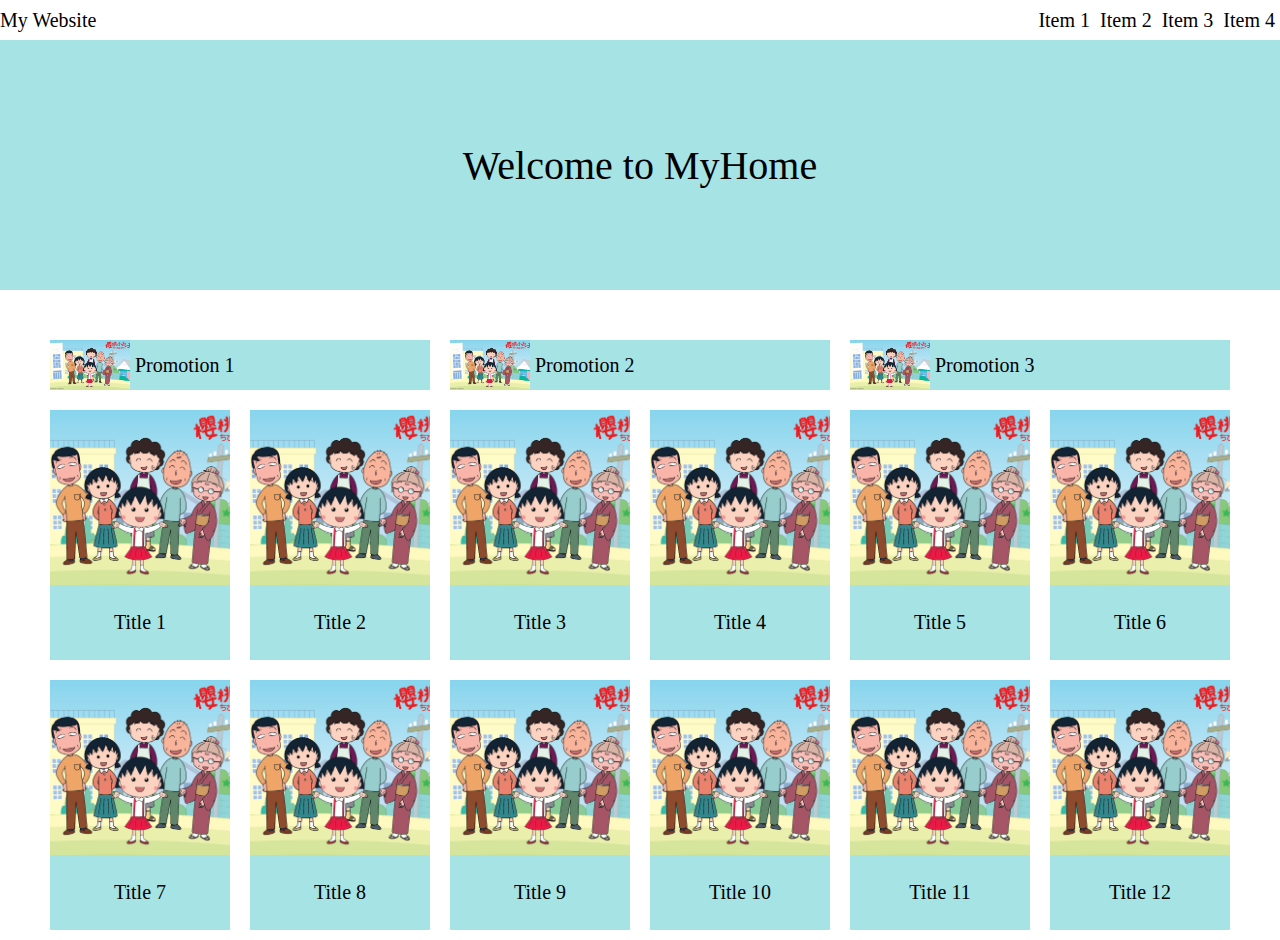
<file: Week1/Assignment1.html>
<!DOCTYPE html>
<html>
	<head>
		<meta name="viewport" content="width=device-width, initial-scale = 1.0" />
		<meta charset="utf-8" />
		<title>Assignment 1</title>
		<link rel="stylesheet" type="text/css" href="Assignment1.css"/>
	</head>
	<body>
		<div class="UpperFrame">
			<div class="headline">My Website</div>
			<div class="desktop-menu">
				<div class="item">Item 1</div>
				<div class="item">Item 2</div>
				<div class="item">Item 3</div>
				<div class="item">Item 4</div>
			</div>
			<div class="mobile-menu">
				<img src="menu_icon.png" width="30" height="30" />
			</div>
		</div>
		<div class="welcome">
			<div class="welcomeText">Welcome to MyHome</div>
		</div>
		<div class="main">
			<div class="UpMain">
				<div class="promotion">
					<img src = "maruko.jpeg" class="UpperImg"/>
					<div class="promotionText">Promotion 1</div>
				</div>
				<div class="promotion">
					<img src = "maruko.jpeg" class="UpperImg"/>
					<div class="promotionText">Promotion 2</div>
				</div>
				<div id="Promotion3" class="promotion">
					<img src = "maruko.jpeg" class="UpperImg"/>
					<div class="promotionText">Promotion 3</div>
				</div>
			</div>
			<div class="DownMain">
				<div class="title">
					<img src = "maruko.jpeg" class="DownImg"/>
					<div class="titlePlace">
						<div class="titleText"> Title 1</div>
					</div>
				</div>
				<div class="title">
					<img src = "maruko.jpeg" class="DownImg"/>
					<div class="titlePlace">
						<div class="titleText"> Title 2</div>
					</div>
				</div>
				<div class="title">
					<img src = "maruko.jpeg" class="DownImg"/>
					<div class="titlePlace">
						<div class="titleText"> Title 3</div>
					</div>
				</div>
				<div class="title">
					<img src = "maruko.jpeg" class="DownImg"/>
					<div class="titlePlace">
						<div class="titleText"> Title 4</div>
					</div>
				</div>
				<div class="title">
					<img src = "maruko.jpeg" class="DownImg"/>
					<div class="titlePlace">
						<div class="titleText"> Title 5</div>
					</div>
				</div>
				<div class="title">
					<img src = "maruko.jpeg" class="DownImg"/>
					<div class="titlePlace">
						<div class="titleText"> Title 6</div>
					</div>
				</div>
				<div class="title">
					<img src = "maruko.jpeg" class="DownImg"/>
					<div class="titlePlace">
						<div class="titleText"> Title 7</div>
					</div>
				</div>
				<div class="title">
					<img src = "maruko.jpeg" class="DownImg"/>
					<div class="titlePlace">
						<div class="titleText"> Title 8</div>
					</div>
				</div>
				<div class="title">
					<img src = "maruko.jpeg" class="DownImg"/>
					<div class="titlePlace">
						<div class="titleText"> Title 9</div>
					</div>
				</div>
				<div class="title">
					<img src = "maruko.jpeg" class="DownImg"/>
					<div class="titlePlace">
						<div class="titleText"> Title 10</div>
					</div>
				</div>
				<div class="title">
					<img src = "maruko.jpeg" class="DownImg"/>
					<div class="titlePlace">
						<div class="titleText"> Title 11</div>
					</div>
				</div>
				<div class="title">
					<img src = "maruko.jpeg" class="DownImg"/>
					<div class="titlePlace">
						<div class="titleText"> Title 12</div>
					</div>
				</div>
			</div>
		</div>
	</body>
</html>
</file>
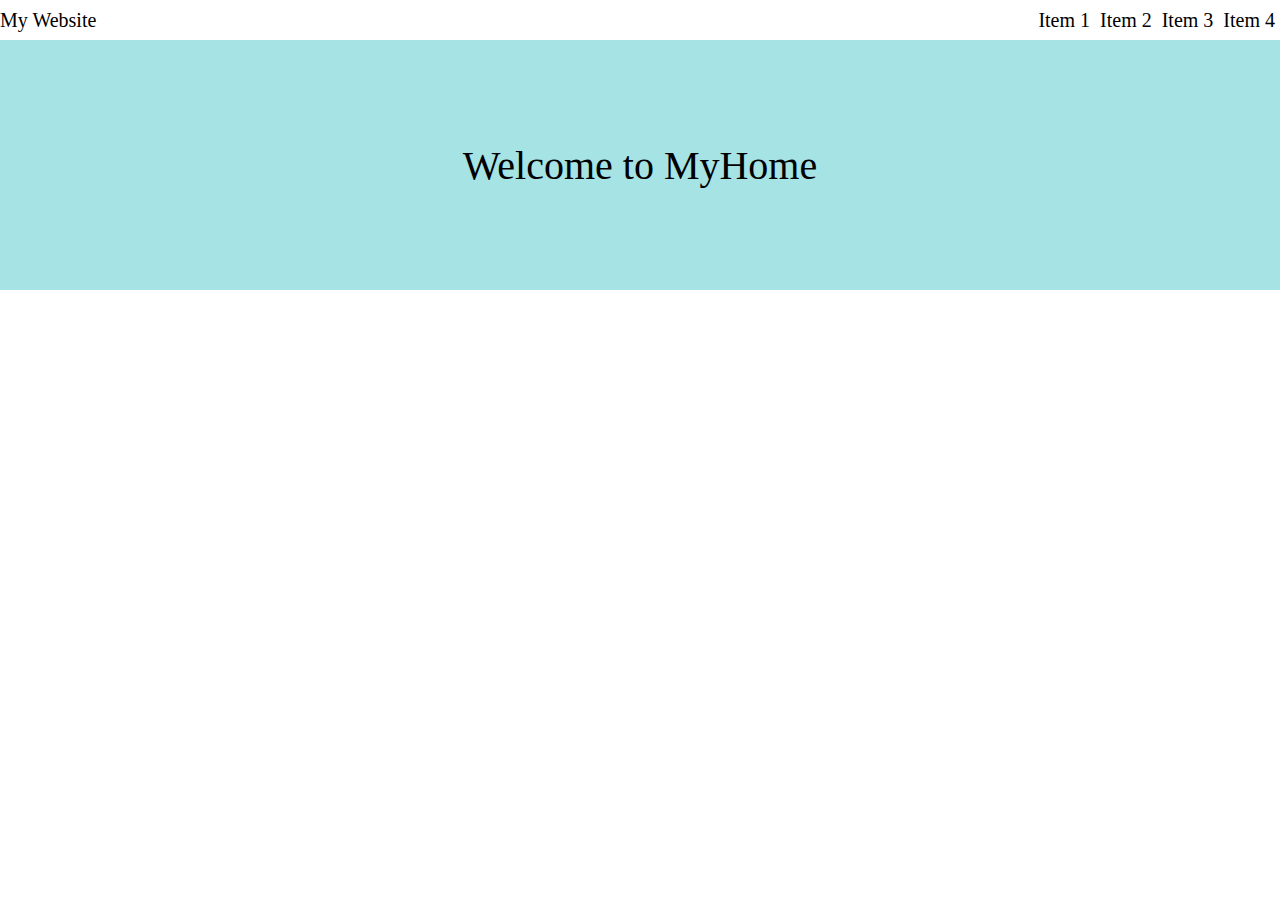
<file: Week3/task3.html>
<!DOCTYPE html>
<html>
	<head>
		<meta name="viewport" content="width=device-width, initial-scale = 1.0" />
		<meta charset="utf-8" />
		<title>task3</title>
		<link rel="stylesheet" type="text/css" href="task3.css"/>
	</head>
	<body>
		<div class="UpperFrame">
			<div class="headline">My Website</div>
			<div class="desktop-menu">
				<div class="item">Item 1</div>
				<div class="item">Item 2</div>
				<div class="item">Item 3</div>
				<div class="item">Item 4</div>
			</div>
			<div class="mobile-menu">
				<img src="../Week1/menu_icon.png" width="30" height="30" />
			</div>
		</div>
		<div class="welcome">
			<div class="welcomeText">Welcome to MyHome</div>
		</div>
		<div class="main">
			<div id = "PromotionPart" class="UpMain"></div>
			<div id = "TitlePart" class="DownMain"></div>
		</div>
		<script>
			// get data from internet
			fetch("https://padax.github.io/taipei-day-trip-resources/taipei-attractions-assignment.json").then(function(response){
				return response.json();
			}).then(function(data){
				let TotalPromoNumber = 3;
				let TotalTitleNumber = 12;
				let AttraList = data["result"]["results"];
				let PromotionNo, titleNo, newDiv, newImg, container;

				for(Attr in AttraList) {
					// Prommotion part
					if(Attr < TotalPromoNumber) {
						PromotionNo = Number(Attr) + 1;
								
						// create Promotion blocks
						newDiv = document.createElement('div');
						newDiv.className = 'promotion';
						newDiv.id = "Promotion" + PromotionNo;

						container = document.getElementById("PromotionPart");
						container.appendChild(newDiv);

						// set attraction picture
						newImg = document.createElement('img');
						newImg.src = "https://"+AttraList[Attr].file.split("https://")[1];
						newImg.className = 'UpperImg';

						// set attraction name
						newDiv = document.createElement('div');
						newDiv.className = 'promotionText';
						newDiv.textContent = AttraList[Attr].stitle;

						// add to Promotion block
						container = document.getElementById("Promotion" + PromotionNo);
						container.appendChild(newImg);
						container.appendChild(newDiv);
					}
					// Title part
					else if(Attr < (TotalPromoNumber + TotalTitleNumber)){
						titleNo = Number(Attr) + 1 - TotalPromoNumber;

						// create Title blocks
						newDiv = document.createElement('div');
						newDiv.className = 'title';
						newDiv.id = "Title" + titleNo;

						container = document.getElementById("TitlePart");
						container.appendChild(newDiv);

						// set attraction picture
						newImg = document.createElement('img');
						newImg.src = "https://"+AttraList[Attr].file.split("https://")[1];
						newImg.className = 'DownImg';

						// set attraction img, name place
						newDiv = document.createElement('div');
						newDiv.className = 'titlePlace';
						newDiv.id = "TitlePlace" + titleNo;

						// add to Title block
						container = document.getElementById("Title" + titleNo);
						container.appendChild(newImg);
						container.appendChild(newDiv);

						// add attraction name to name place
						newDiv = document.createElement('div');
						newDiv.className = 'titleText';
						newDiv.textContent = AttraList[Attr].stitle;

						container = document.getElementById("TitlePlace" + titleNo);
						container.appendChild(newDiv);
					}
				}
			});
		</script>
	</body>
</html>
</file>
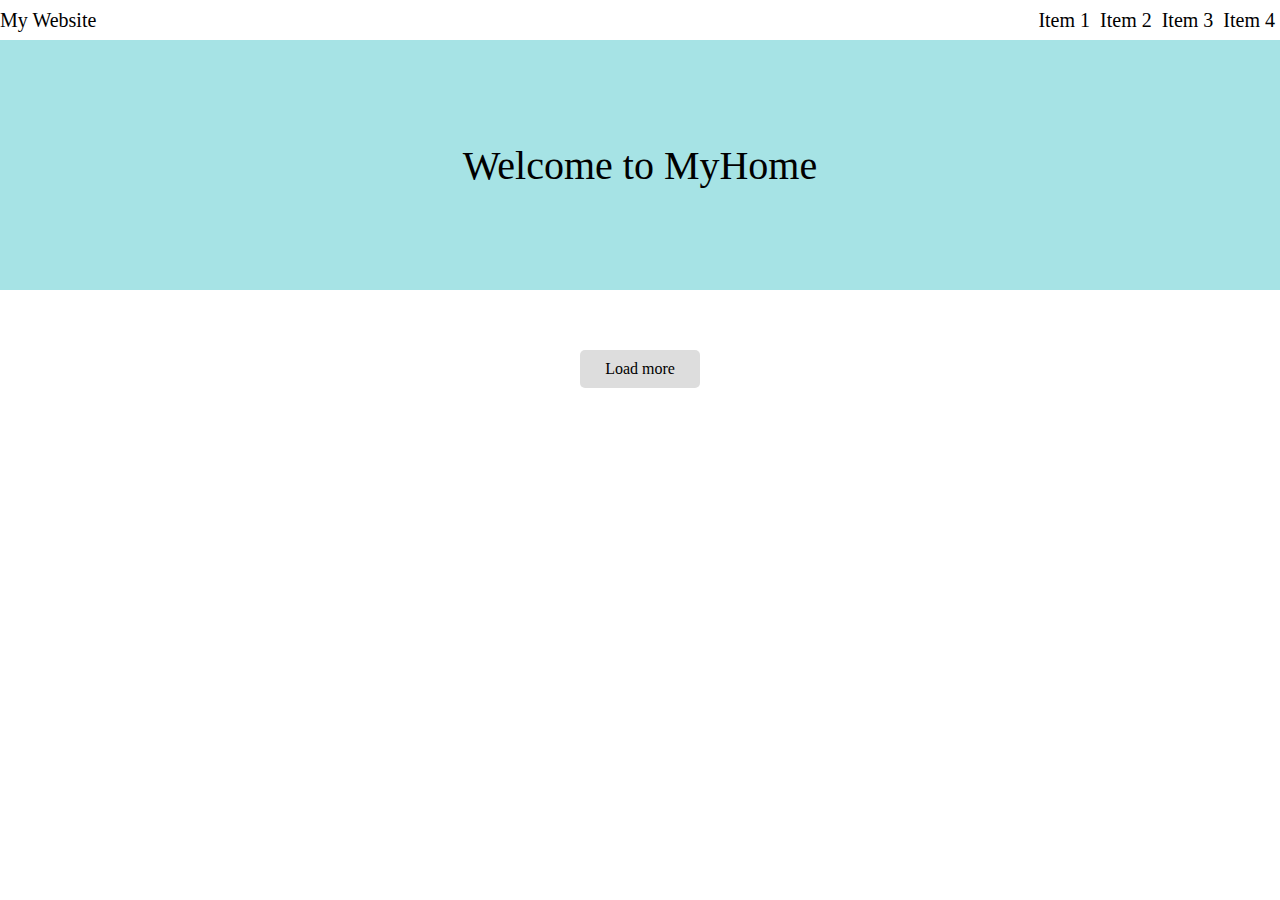
<file: Week3/task4.html>
<!DOCTYPE html>
<html>
	<head>
		<meta name="viewport" content="width=device-width, initial-scale = 1.0" />
		<meta charset="utf-8" />
		<title>task4</title>
		<link rel="stylesheet" type="text/css" href="task4.css"/>
	</head>
	<body>
		<div class="UpperFrame">
			<div class="headline">My Website</div>
			<div class="desktop-menu">
				<div class="item">Item 1</div>
				<div class="item">Item 2</div>
				<div class="item">Item 3</div>
				<div class="item">Item 4</div>
			</div>
			<div class="mobile-menu">
				<img src="../Week1/menu_icon.png" width="30" height="30" />
			</div>
		</div>
		<div class="welcome">
			<div class="welcomeText">Welcome to MyHome</div>
		</div>
		<div class="main">
			<div id = "PromotionPart" class="UpMain"></div>
			<div id = "TitlePart" class="DownMain"></div>
		</div>
		<div class="button">
			<span class="btn" onclick="LoadMore();">Load more</span>
		</div>
		<script>
			let TotalPromoNumber = 3;
			let DefaultTitleNumber = 12;
			let TotalAttrNumber;
			let AttraList;
			let LoadAttrStartIdx = 15;
			let PromotionNo, titleNo, newDiv, newImg, container;

			// creat promotion block
			function CreatAPromotion(AttrNo) {
				PromotionNo = AttrNo + 1;
								
				// create Promotion blocks
				newDiv = document.createElement('div');
				newDiv.className = 'promotion';
				newDiv.id = "Promotion" + PromotionNo;

				container = document.getElementById("PromotionPart");
				container.appendChild(newDiv);

				// set attraction picture
				newImg = document.createElement('img');
				newImg.src = "https://"+AttraList[AttrNo].file.split("https://")[1];
				newImg.className = 'UpperImg';
		
				// set attraction name
				newDiv = document.createElement('div');
				newDiv.className = 'promotionText';
				newDiv.textContent = AttraList[AttrNo].stitle;

				// add to Promotion block
				container = document.getElementById("Promotion" + PromotionNo);
				container.appendChild(newImg);
				container.appendChild(newDiv);
			}
			
			// creat title block
			function CreatATitle(AttrNo) {
				titleNo = AttrNo + 1 - TotalPromoNumber;

				// create Title blocks
				newDiv = document.createElement('div');
				newDiv.className = 'title';
				newDiv.id = "Title" + titleNo;

				container = document.getElementById("TitlePart");
				container.appendChild(newDiv);

				// set attraction picture
				newImg = document.createElement('img');
				newImg.src = "https://"+AttraList[AttrNo].file.split("https://")[1];
				newImg.className = 'DownImg';

				// set attraction img, name place
				newDiv = document.createElement('div');
				newDiv.className = 'titlePlace';
				newDiv.id = "TitlePlace" + titleNo;

				// add to Title block
				container = document.getElementById("Title" + titleNo);
				container.appendChild(newImg);
				container.appendChild(newDiv);

				// add attraction name to name place
				newDiv = document.createElement('div');
				newDiv.className = 'titleText';
				newDiv.textContent = AttraList[AttrNo].stitle;

				container = document.getElementById("TitlePlace" + titleNo);
				container.appendChild(newDiv);
			}

			// get data from internet and fill in html
			function GetDefaultData(StarIdx, EndIdx) {
				// get data from internet
				fetch("https://padax.github.io/taipei-day-trip-resources/taipei-attractions-assignment.json").then(function(response){
					return response.json();
				}).then(function(data){
					AttraList = data["result"]["results"];
					TotalAttrNumber = AttraList.length;
					
					for(let i = StarIdx; i <= EndIdx; i++) {
						// Prommotion part
						if(i < TotalPromoNumber) {
							CreatAPromotion(i);
						}
						// Title part
						else if(i < TotalAttrNumber){
							CreatATitle(i);
						}
					}
				});
			}

			function LoadMore() {
				Cnt = 0;
				while(Cnt < 12) {
					if(LoadAttrStartIdx >= TotalAttrNumber) {
						let BtnSpan = document.querySelector('.btn');
						BtnSpan.style.display = 'none';
						break;
					}
					CreatATitle(LoadAttrStartIdx);
					LoadAttrStartIdx++;
					Cnt++;
				}
			}

			// load default infos
			GetDefaultData(0,14);
			LoadAttrStartIdx = 15;
		</script>
	</body>
</html>
</file>
<file: Week1/Assignment1.css>
html,body{
	margin: 0;
}
/* 1200 < screen */
.UpperFrame {
	display: flex;
	font-size: 20px;
	align-items: center;
	height: 40px;
}
.headline{
    text-align: left;
}
.desktop-menu{
    display: flex;
	flex: auto;
	justify-content: flex-end;
}
.mobile-menu{
	display: none;
}
.item{
	text-align: center;
	margin-left: 5px;
	margin-right: 5px;
}
.welcome{
	display: flex;
	height: 250px;
	font-size: 40px;
	text-align: center;
	justify-content: center;
	align-items: center;
	background-color: rgb(166, 227, 229);
}
.main{
	display: flex;
	flex-direction: column;
	align-items: center;
	font-size: 20px;
}
.UpMain{
	display: flex;
	margin-top: 40px;
	justify-content: center;
	align-items: center;
	width: 1200px;
}
.promotion{
	display: flex;
	align-items: center;
	width: 380px;
	height: 50px;
	margin-left: 10px;
	margin-right: 10px;
	margin-top: 10px;
	margin-bottom: 10px;
	background-color: rgb(166, 227, 229);
}
.promotionText{
	margin-left: 5px;
}
.UpperImg{
	width: 80px;
	height: 50px;
	object-fit: cover;
	object-position: center;
}
.DownMain{
	display: flex;
	flex-wrap: wrap;
	justify-content: center;
	width: 1200px;
}
.title{
	display: flex;
	align-items: center;
	flex-direction: column;
	width: 180px;
	height: 250px;
	margin-left: 10px;
	margin-right: 10px;
	margin-top: 10px;
	margin-bottom: 10px;
	background-color: rgb(166, 227, 229);
}
.DownImg{
	object-fit: cover;
	width: 100%;
	height: 70%;
	object-position: center;
}
.titlePlace {
	display: flex;
	width: 100%;
	flex: auto;
	align-items: center;
	justify-content: center;
}
.titleText {
	text-align: center;
	align-items: center;
	justify-content: center;
}

/* 600 < screen <= 1200 */
@media (max-width: 1200px) {
    .UpMain{
        flex-wrap: wrap;
		width: 90%;
    }
	.DownMain{
		width: 90%;
	}
    .promotion{
        width: calc(50% - 20px);
    }
	#Promotion3{
		width: 100%;
	}
	.title{
		width: calc(25% - 20px);
	}
}

/* screen <= 600 */
@media (max-width: 600px) {
	.desktop-menu{
		display: none;
	}
	.mobile-menu{
		display: flex;
		flex: auto;
		justify-content: flex-end;
	}
	.promotion{
        width: 100%;
    }
	.title{
		width: 100%;
	}
}
</file>
<file: Week3/task3.css>
html,body{
	margin: 0;
}
/* 1200 < screen */
.UpperFrame {
	display: flex;
	font-size: 20px;
	align-items: center;
	height: 40px;
}
.headline{
    text-align: left;
}
.desktop-menu{
    display: flex;
	flex: auto;
	justify-content: flex-end;
}
.mobile-menu{
	display: none;
}
.item{
	text-align: center;
	margin-left: 5px;
	margin-right: 5px;
}
.welcome{
	display: flex;
	height: 250px;
	font-size: 40px;
	text-align: center;
	justify-content: center;
	align-items: center;
	background-color: rgb(166, 227, 229);
}
.main{
	display: flex;
	flex-direction: column;
	align-items: center;
	font-size: 20px;
}
.UpMain{
	display: flex;
	margin-top: 40px;
	justify-content: center;
	align-items: center;
	width: 1200px;
}
.promotion{
	display: flex;
	align-items: center;
	width: 380px;
	height: 50px;
	margin-left: 10px;
	margin-right: 10px;
	margin-top: 10px;
	margin-bottom: 10px;
	background-color: rgb(166, 227, 229);
}
.promotionText{
	margin-left: 5px;
}
.UpperImg{
	width: 80px;
	height: 50px;
	object-fit: cover;
	object-position: center;
}
.DownMain{
	display: flex;
	flex-wrap: wrap;
	justify-content: center;
	width: 1200px;
}
.title{
	display: flex;
	align-items: center;
	flex-direction: column;
	width: 180px;
	height: 250px;
	margin-left: 10px;
	margin-right: 10px;
	margin-top: 10px;
	margin-bottom: 10px;
	background-color: rgb(166, 227, 229);
}
.DownImg{
	object-fit: cover;
	width: 100%;
	height: 70%;
	object-position: center;
}
.titlePlace {
	display: flex;
	width: 100%;
	flex: auto;
	align-items: center;
	justify-content: center;
}
.titleText {
	text-align: center;
	align-items: center;
	justify-content: center;
}

/* 600 < screen <= 1200 */
@media (max-width: 1200px) {
    .UpMain{
        flex-wrap: wrap;
		width: 90%;
    }
	.DownMain{
		width: 90%;
	}
    .promotion{
        width: calc(50% - 20px);
    }
	#Promotion3{
		width: 100%;
	}
	.title{
		width: calc(25% - 20px);
	}
}

/* screen <= 600 */
@media (max-width: 600px) {
	.desktop-menu{
		display: none;
	}
	.mobile-menu{
		display: flex;
		flex: auto;
		justify-content: flex-end;
	}
	.promotion{
        width: 100%;
    }
	.title{
		width: 100%;
	}
}
</file>
<file: Week3/task4.css>
html,body{
	margin: 0;
}
/* 1200 < screen */
.UpperFrame {
	display: flex;
	font-size: 20px;
	align-items: center;
	height: 40px;
}
.headline{
    text-align: left;
}
.desktop-menu{
    display: flex;
	flex: auto;
	justify-content: flex-end;
}
.mobile-menu{
	display: none;
}
.item{
	text-align: center;
	margin-left: 5px;
	margin-right: 5px;
}
.welcome{
	display: flex;
	height: 250px;
	font-size: 40px;
	text-align: center;
	justify-content: center;
	align-items: center;
	background-color: rgb(166, 227, 229);
}
.main{
	display: flex;
	flex-direction: column;
	align-items: center;
	font-size: 20px;
}
.UpMain{
	display: flex;
	margin-top: 40px;
	justify-content: center;
	align-items: center;
	width: 1200px;
}
.promotion{
	display: flex;
	align-items: center;
	width: 380px;
	height: 50px;
	margin-left: 10px;
	margin-right: 10px;
	margin-top: 10px;
	margin-bottom: 10px;
	background-color: rgb(166, 227, 229);
}
.promotionText{
	margin-left: 5px;
}
.UpperImg{
	width: 80px;
	height: 50px;
	object-fit: cover;
	object-position: center;
}
.DownMain{
	display: flex;
	flex-wrap: wrap;
	width: 1200px;
}
.title{
	display: flex;
	align-items: center;
	flex-direction: column;
	width: 180px;
	height: 300px;
	margin-left: 10px;
	margin-right: 10px;
	margin-top: 10px;
	margin-bottom: 10px;
	background-color: rgb(166, 227, 229);
}
.DownImg{
	object-fit: cover;
	width: 100%;
	height: 70%;
	object-position: center;
}
.titlePlace {
	display: flex;
	width: 100%;
	flex: auto;
	align-items: center;
	justify-content: center;
}
.titleText {
	text-align: center;
	align-items: center;
	justify-content: center;
}
.button{
	display: flex;
	flex-wrap: wrap;
	justify-content: center;
}
.btn{
	margin-top: 20px;
	margin-bottom: 30px;
	background-color: #dddddd;
	padding: 10px;
	width: 100px;
	border-radius: 5px;
	text-align: center;
	cursor: pointer;
}

/* 600 < screen <= 1200 */
@media (max-width: 1200px) {
    .UpMain{
        flex-wrap: wrap;
		width: 90%;
    }
	.DownMain{
		width: 90%;
	}
    .promotion{
        width: calc(50% - 20px);
    }
	#Promotion3{
		width: 100%;
	}
	.title{
		width: calc(25% - 20px);
	}
}

/* screen <= 600 */
@media (max-width: 600px) {
	.desktop-menu{
		display: none;
	}
	.mobile-menu{
		display: flex;
		flex: auto;
		justify-content: flex-end;
	}
	.promotion{
        width: 100%;
    }
	.title{
		width: 100%;
	}
}
</file>
